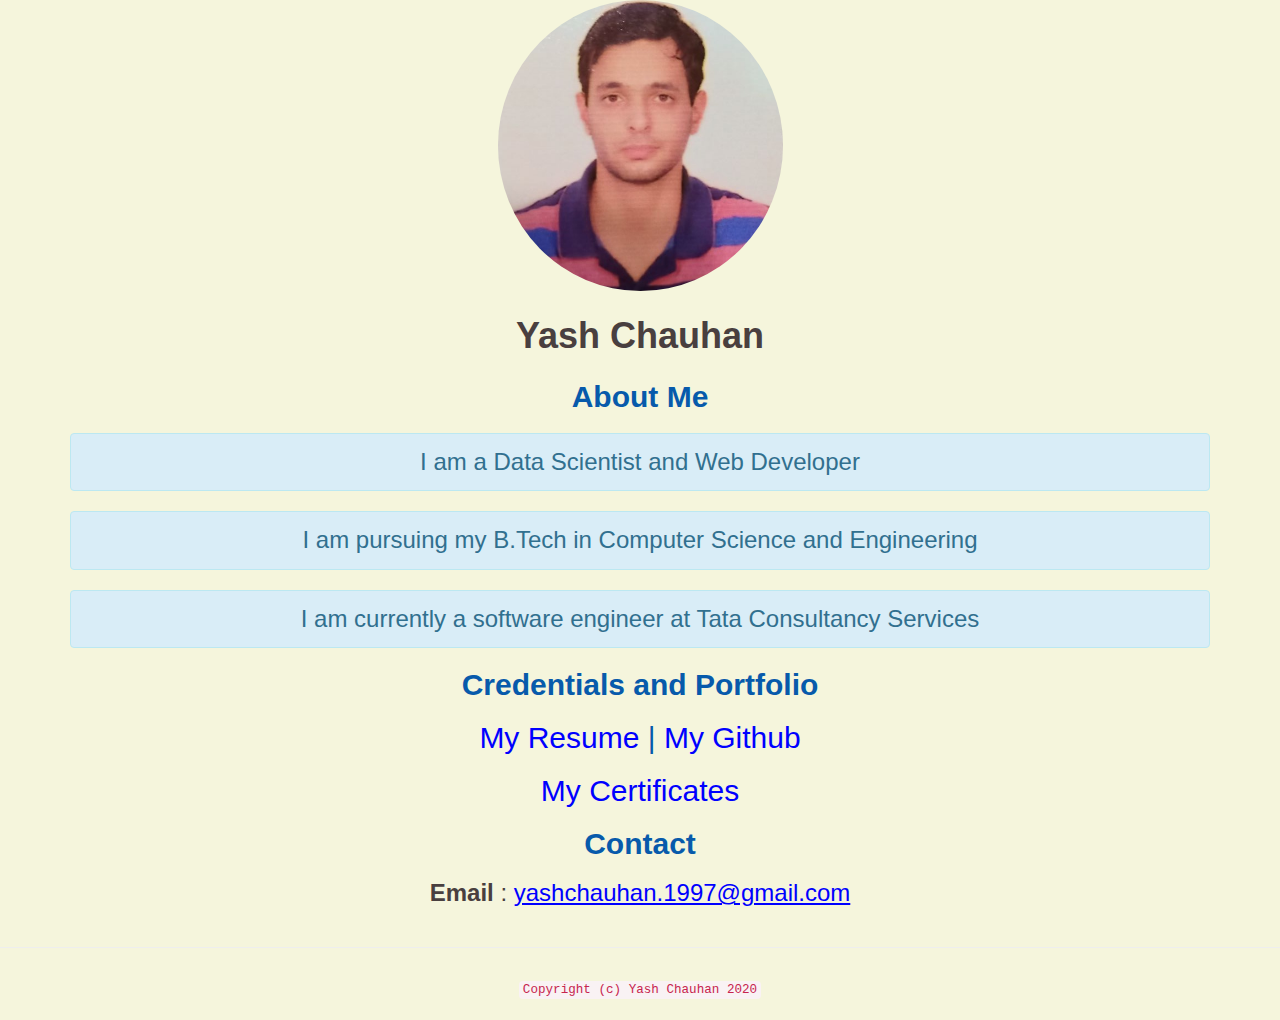
<file: index.html>
<!DOCTYPE html>
<html lang="en">
<head>
    <meta charset="UTF-8">
    <link rel="stylesheet" href="https://maxcdn.bootstrapcdn.com/bootstrap/3.4.1/css/bootstrap.min.css">
    <link rel="stylesheet" href="css/style.css">
    <script src="https://ajax.googleapis.com/ajax/libs/jquery/3.5.1/jquery.min.js"></script>
    <script src="https://maxcdn.bootstrapcdn.com/bootstrap/3.4.1/js/bootstrap.min.js"></script>
    <link rel="FaviconIcon" href="favicon.ico" type="x-icon">
    <link rel="shortcut" href="favicon.ico" type="x-icon">
    <meta name="viewport" content="width=device-width, initial-scale=1, shrink-to-fit=no">
    <meta name="name" content="Yash Chauhan's Portal">
    <meta name="robots" content="noindex, nofollow">
</head>
<title>
    Yash Chauhan's Portfolio
    
</title>
<body>
    <div class="container">
    <img src="images/IMG_20191218_144359.jpg" class="img-circle" width=25% alt="Yash">
    <h1><b>Yash Chauhan</b></h1>
    <h2><b>About Me</b></h2>
    <h3><div class="alert alert-info">I am a Data Scientist and Web Developer</div></h3>
    <h3><div class="alert alert-info">I am pursuing my B.Tech in Computer Science and Engineering</div></h3>
    <h3><div class="alert alert-info">I am currently a software engineer at Tata Consultancy Services</div></h3>
    <h2><b>Credentials and Portfolio</b></h2>
    <h2><a href="resume.html">My Resume</a> | <a href="https://github.com/YashChauhan1997">My Github</a></h2>
    <h2><a href="certificate.html">My Certificates</a></h2>
    <h2><b>Contact</b></h2>
    <h3><b>Email</b> : <a href="mailto:yashchauhan.1997@gmail.com"><u>yashchauhan.1997@gmail.com</u></a></h3>
    
    </div>
</body>
<footer>
    <hr>
    <code>Copyright (c) Yash Chauhan 2020</code>
    
</footer>
</html>
</file>
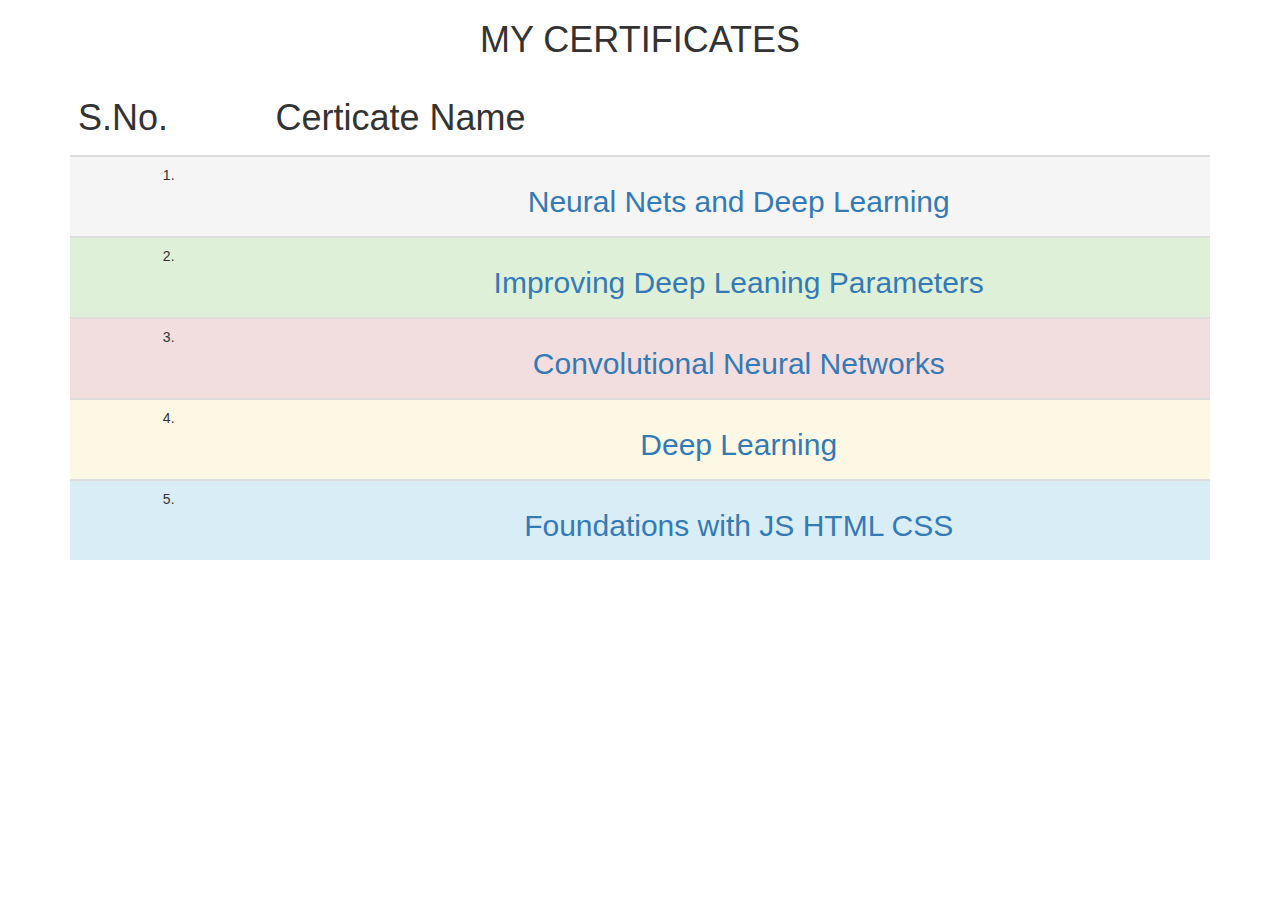
<file: certificate.html>
<!DOCTYPE html>
<html lang="en">
<head>
    <meta charset="UTF-8">
    <link rel="stylesheet" href="css/style.css">
    <link rel="stylesheet" href="https://maxcdn.bootstrapcdn.com/bootstrap/3.4.1/css/bootstrap.min.css">
    <script src="https://ajax.googleapis.com/ajax/libs/jquery/3.5.1/jquery.min.js"></script>
    <script src="https://maxcdn.bootstrapcdn.com/bootstrap/3.4.1/js/bootstrap.min.js"></script>
    <link rel="FaviconIcon" href="favicon.ico" type="x-icon">
    <link rel="shortcut" href="favicon.ico" type="x-icon">
    <meta name="viewport" content="width=device-width, initial-scale=1, shrink-to-fit=no">
    <meta name="name" content="Yash Chauhan's Portal">
    <meta name="robots" content="noindex, nofollow">
</head>
<title>
    Yash Chauhan's Certificates
    

</title>
<body>
    <h1>MY CERTIFICATES</h1>
    <div class="container">
        <table class="table">
            <thead><tr>
                <th><h1>S.No.</h1></th>
                <th><h1>Certicate Name</h1></th>
            </tr>
            </thead>
            <tbody>
                <tr class="active">
                    <td>1.</td>
                    <td><a href="certificates/Neuaral Nets and Deep Learning"><h2>Neural Nets and Deep Learning</h2></a></td>
                </tr>
            </tbody>
            <tbody>
                <tr class="success">
                    <td>2.</td>
                    <td><a href="certificates/Improving Deep Leaning Parameters"><h2>Improving Deep Leaning Parameters</h2></a></td>
                </tr>
            </tbody>
            <tbody>
                <tr class="danger">
                    <td>3.</td>
                    <td><a href="certificates/CNN"><h2>Convolutional Neural Networks</h2></a></td>
                </tr>
            </tbody>
            <tbody>
                <tr class="warning">
                    <td>4.</td>
                    <td><a href="certificates/Deep Learning"><h2>Deep Learning</h2></a></td>
                </tr>
            </tbody>
            <tbody>
                <tr class="info">
                    <td>5.</td>
                    <td><a href="certificates/Foundations with js html css"><h2>Foundations with JS HTML CSS</h2></a></td>
                </tr>
            </tbody>
        </div>
    </table>
</body>
</html>
</file>
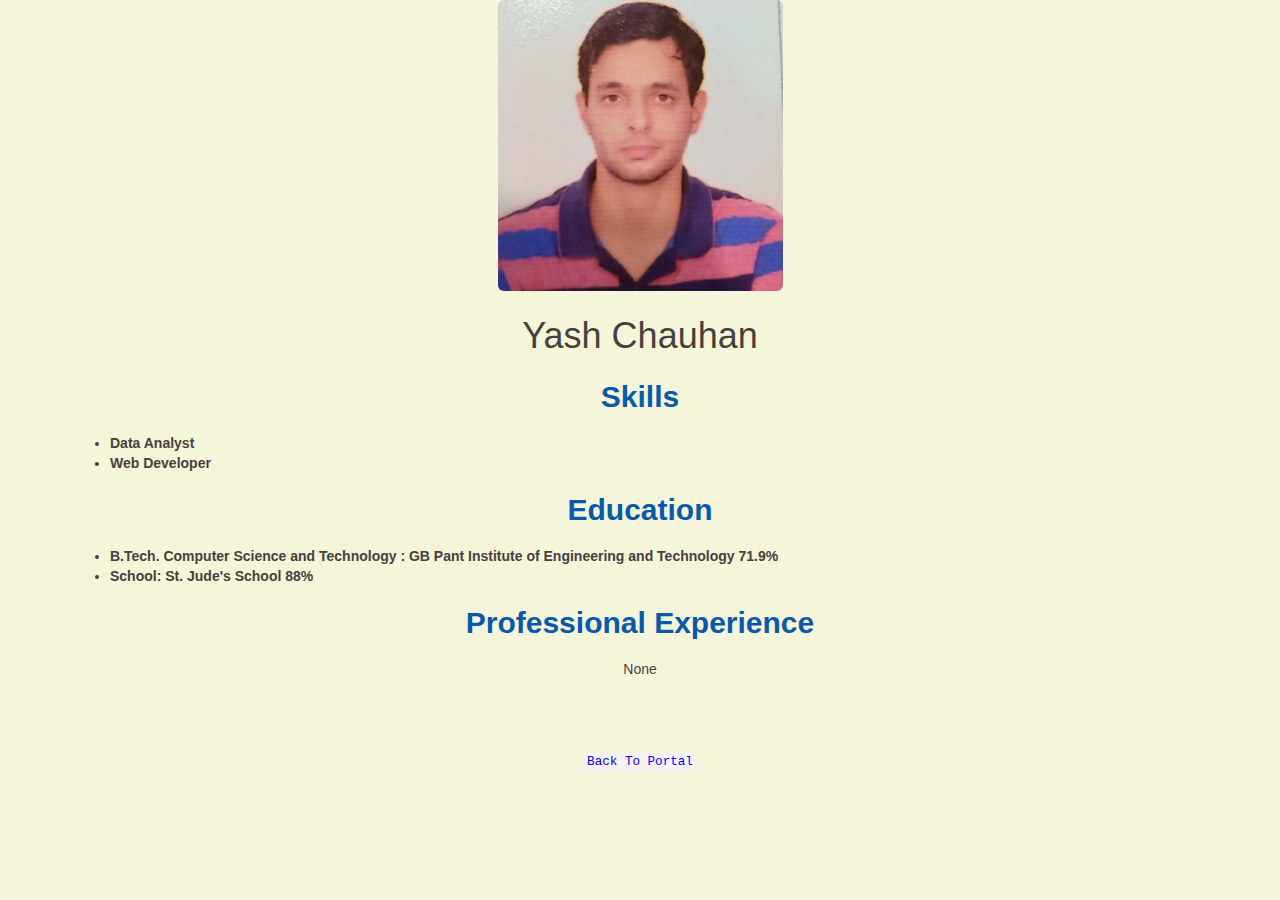
<file: resume.html>
<!DOCTYPE html>
<html lang="en">
<head>
    <meta charset="UTF-8">
    
    <link rel="stylesheet" href="https://maxcdn.bootstrapcdn.com/bootstrap/3.4.1/css/bootstrap.min.css">
    <link rel="stylesheet" href="css/style.css">
    <script src="https://ajax.googleapis.com/ajax/libs/jquery/3.5.1/jquery.min.js"></script>
    <script src="https://maxcdn.bootstrapcdn.com/bootstrap/3.4.1/js/bootstrap.min.js"></script>
    <link rel="FaviconIcon" href="favicon.ico" type="x-icon">
    <link rel="shortcut" href="favicon.ico" type="x-icon">
    <meta name="viewport" content="width=device-width, initial-scale=1, shrink-to-fit=no">
    <meta name="name" content="Yash Chauhan's Portal">
    <meta name="robots" content="noindex, nofollow">
</head>
<title>
    Yash Chauhan's Resume
    

</title>
<body>
    <div class="container">
    <img src="images/IMG_20191218_144359.jpg" class="img-rounded" width=25% alt="Yash">
    <h1>Yash Chauhan</h1>
    <h2>
        <b>Skills</b>
    </h2>
    <ul>
        <li><b>Data Analyst</b></li>
        <li><b>Web Developer</b></li>
    </ul>
    <h2>
        <b>Education</b>
    </h2>
    <ul>
        <li><b>B.Tech. Computer Science and Technology : GB Pant Institute of Engineering and Technology 71.9%</b></li>
        <li><b>School: St. Jude's School 88%</b></li>
    </ul>
    <h2>
        <b>Professional Experience</b>
    </h2>
    <p<b>None</b></p>
    </div>
</body>
<footer>
    <hr>
    <code><a href="portfolio.html">Back To Portal</a></code>
</footer>
</html>
</file>
<file: css/style.css>
a{
    color:blue;
    text-decoration: None;
}
a:hover{
    color:red;
    text-decoration:None;
}
a{

    text-decoration: None;
}
body{
    background-color:beige;
    font-family: Arial, Helvetica, sans-serif;
    color:rgb(73, 63, 63);
    text-align : center;
}
h1{
    margin-bottom: 2.5rem;
    margin-top: 2.5rem;
    
}
h2{
    margin-bottom: 2rem;
    margin-top: 2rem;
    color:#075AAB;
}
footer{
    margin-top:2rem;
    margin-bottom:2rem;
}
hr{
    margin-top:3rem;
    margin-bottom:3rem;
}
ul{
    display:table;
    margin:0auto;
    text-align:left;
}
</file>
